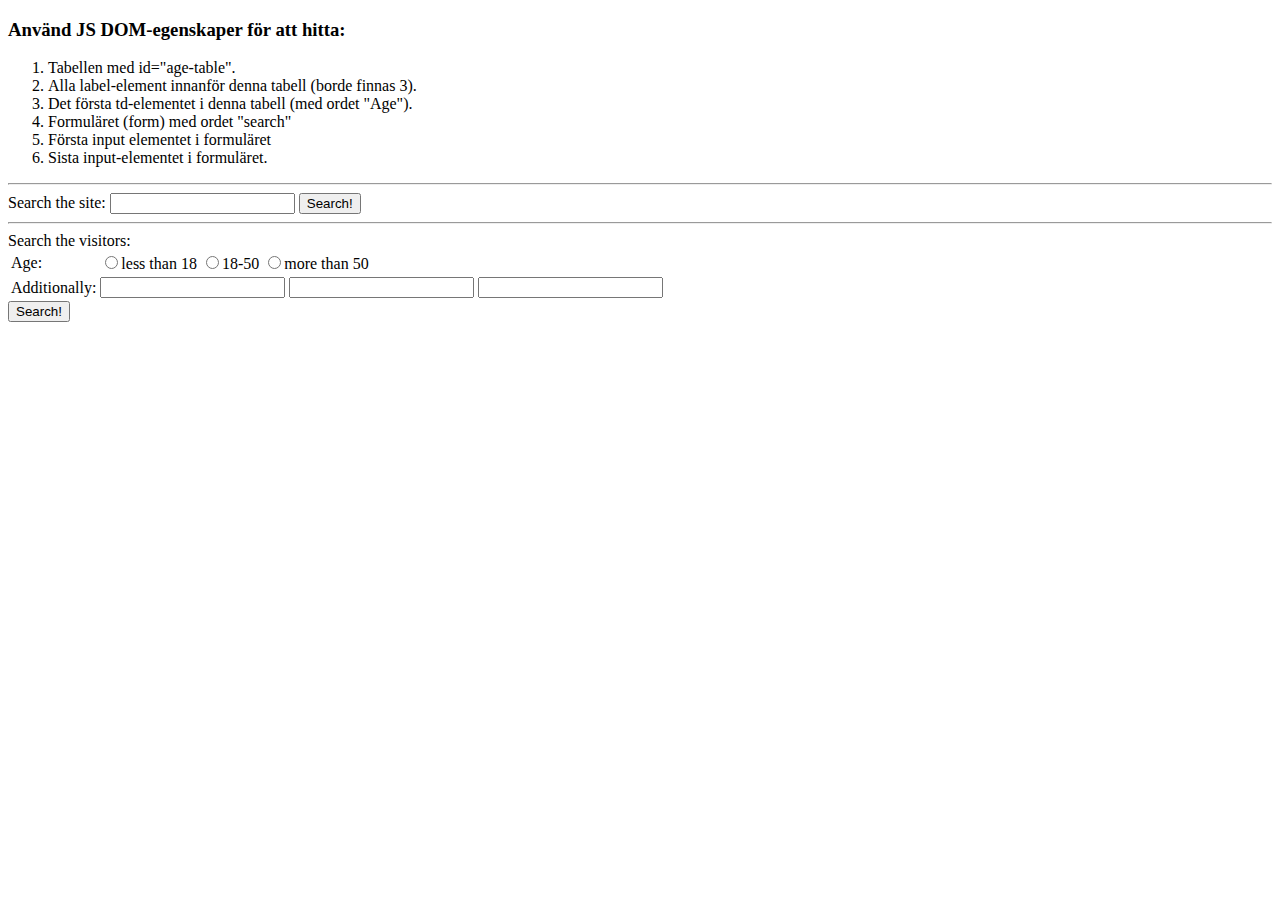
<file: js-dom-ovn-1.html>
<!DOCTYPE HTML>
<html>
<body>
<h3>Använd JS DOM-egenskaper för att hitta:</h3>
<ol>
	<li>Tabellen med id="age-table".</li>
	<li>Alla label-element innanför denna tabell (borde finnas 3).</li>
	<li>Det första td-elementet i denna tabell (med ordet "Age").</li>
	<li>Formuläret (form) med ordet "search"</li>
	<li>Första input elementet i formuläret</li>
	<li>Sista input-elementet i formuläret.</li>
</ol>

<hr>
<form name="search">
	<label>Search the site:
		<input type="text" name="search">
	</label>

	<input type="submit" value="Search!">
</form>
<hr>
<form name="search-person">
	Search the visitors:
	<table id="age-table">
		<tr>
			<td>Age:</td>
			<td id="age-list">
				<label>
					<input type="radio" name="age" value="young">less than 18</label>
				<label>
					<input type="radio" name="age" value="mature">18-50</label>
				<label>
					<input type="radio" name="age" value="senior">more than 50</label>
			</td>
		</tr>
		<tr>
			<td>Additionally:</td>
			<td>
				<input type="text" name="info[0]">
				<input type="text" name="info[1]">
				<input type="text" name="info[2]">
			</td>
		</tr>
	</table>
	<input type="submit" value="Search!">
</form>

	<script src="js-dom-ovn-1.js"></script>
</body>
</html>
</file>
